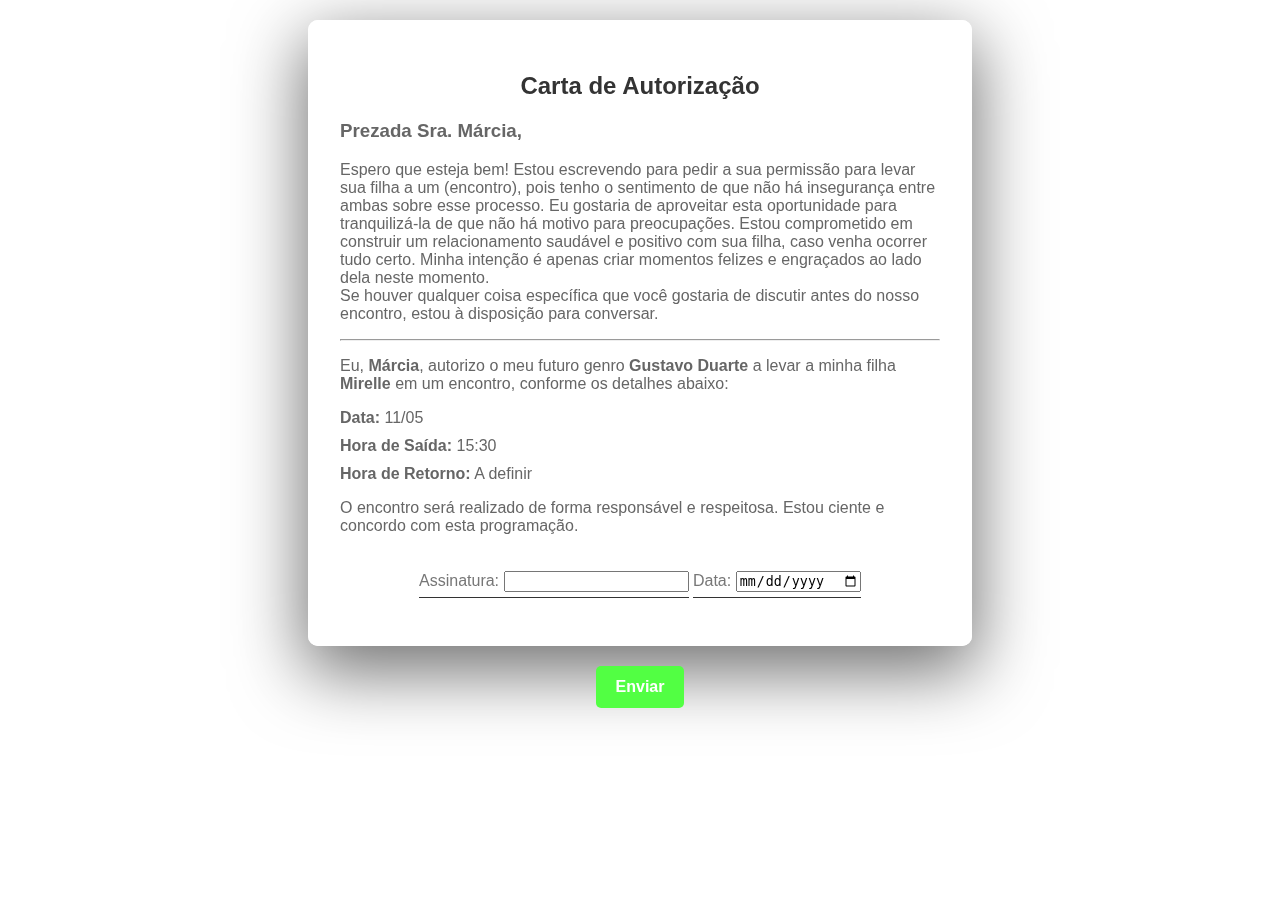
<file: index.html>
<!DOCTYPE html>
<html lang="pt-BR">
<head>
    <meta charset="UTF-8">
    <meta name="viewport" content="width=device-width, initial-scale=1.0">
    <title>Autorização para Encontro</title>
    <link rel="stylesheet" href="st.css">
</head>
<body>
    <div class="container">
        <div class="header">
            <h2 class="title">Carta de Autorização</h2>
        </div>

        <div class="content">
            <h3>Prezada Sra. Márcia,</h3>
            <p>Espero que esteja bem! Estou escrevendo para pedir a sua permissão para levar sua filha a um (encontro), pois tenho o sentimento de que não há insegurança entre ambas sobre esse processo. Eu gostaria de aproveitar esta oportunidade para tranquilizá-la de que não há motivo para preocupações. Estou comprometido em construir um relacionamento saudável e positivo com sua filha, caso venha ocorrer tudo certo. Minha intenção é apenas criar momentos felizes e engraçados ao lado dela neste momento.<br>Se houver qualquer coisa específica que você gostaria de discutir antes do nosso encontro, estou à disposição para conversar.</p>
            <hr>
            <p>Eu, <strong>Márcia</strong>, autorizo o meu futuro genro <strong>Gustavo Duarte</strong> a levar a minha filha <strong>Mirelle</strong> em um encontro, conforme os detalhes abaixo:</p>

            <ul class="details">
                <li><strong>Data:</strong> 11/05</li>
                <li><strong>Hora de Saída:</strong> 15:30 </li>
                <li><strong>Hora de Retorno:</strong> A definir </li>
            </ul>

            <p>O encontro será realizado de forma responsável e respeitosa. Estou ciente e concordo com esta programação.</p>

            <div class="signature">
                <p class="signature-line">Assinatura: <input type="text"></p>
                <p class="signature-line">Data: <input type="date"></p>
            </div>
        </div>
    </div>

    <div class="btn">
        <input type="button" value="Enviar" onclick="enviar()">
    </div>

    <script>
        function enviar() {

            var phonenumber = "+5561981302523";
            var mensagem = "Estou ciente e de acordo com o encontro solicitado :)"

            var url = "https://wa.me/" + phonenumber + "?text="
            +"*Eu :* Márcia "
            +mensagem+ "%0a"

            window.open(url, '_blank').focus();
        }
    </script>
</body>
</html>
</file>
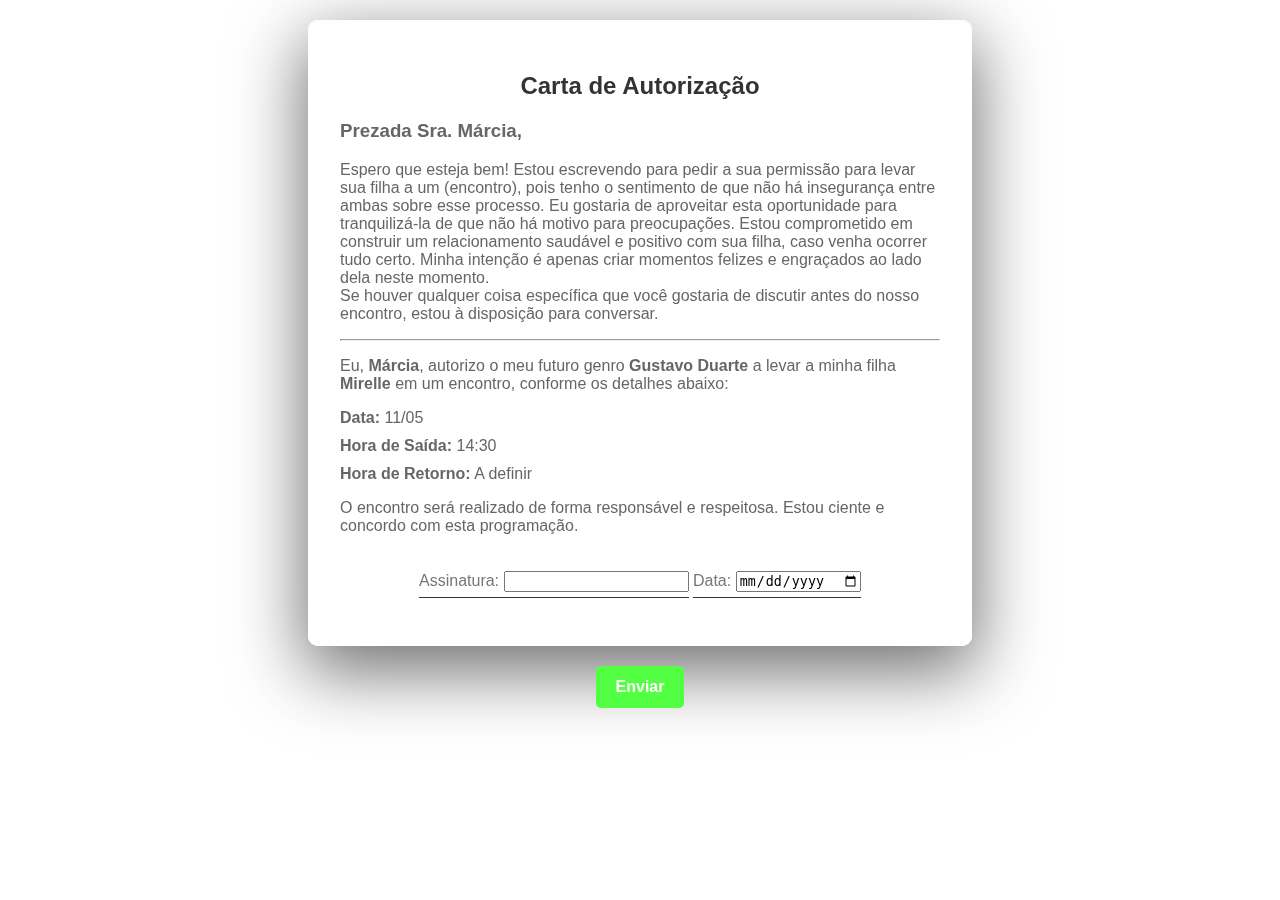
<file: index2.html>
<!DOCTYPE html>
<html lang="pt-BR">
<head>
    <meta charset="UTF-8">
    <meta name="viewport" content="width=device-width, initial-scale=1.0">
    <title>Autorização para Encontro</title>
    <link rel="stylesheet" href="st.css">
</head>
<body>
    <div class="container">
        <div class="header">
            <h2 class="title">Carta de Autorização</h2>
        </div>

        <div class="content">
            <h3>Prezada Sra. Márcia,</h3>
            <p>Espero que esteja bem! Estou escrevendo para pedir a sua permissão para levar sua filha a um (encontro), pois tenho o sentimento de que não há insegurança entre ambas sobre esse processo. Eu gostaria de aproveitar esta oportunidade para tranquilizá-la de que não há motivo para preocupações. Estou comprometido em construir um relacionamento saudável e positivo com sua filha, caso venha ocorrer tudo certo. Minha intenção é apenas criar momentos felizes e engraçados ao lado dela neste momento.<br>Se houver qualquer coisa específica que você gostaria de discutir antes do nosso encontro, estou à disposição para conversar.</p>
            <hr>
            <p>Eu, <strong>Márcia</strong>, autorizo o meu futuro genro <strong>Gustavo Duarte</strong> a levar a minha filha <strong>Mirelle</strong> em um encontro, conforme os detalhes abaixo:</p>

            <ul class="details">
                <li><strong>Data:</strong> 11/05</li>
                <li><strong>Hora de Saída:</strong> 14:30 </li>
                <li><strong>Hora de Retorno:</strong> A definir </li>
            </ul>

            <p>O encontro será realizado de forma responsável e respeitosa. Estou ciente e concordo com esta programação.</p>

            <div class="signature">
                <p class="signature-line">Assinatura: <input type="text"></p>
                <p class="signature-line">Data: <input type="date"></p>
            </div>
        </div>
    </div>

    <div class="btn">
        <input type="button" value="Enviar" onclick="enviar()">
    </div>

    <script>
        function enviar() {

            var phonenumber = "+5561981302523";
            var mensagem = "Estou ciente e de acordo com o encontro solicitado :)"

            var url = "https://wa.me/" + phonenumber + "?text="
            +"*Eu :* Márcia "
            +mensagem+ "%0a"

            window.open(url, '_blank').focus();
        }
    </script>
</body>
</html>
</file>
<file: st.css>
body {
    font-family: 'Arial', sans-serif;
    background-image: url('http://wallpapercave.com/wp/wp1853040.jpg');
    background-size: cover;
    background-repeat: no-repeat;
    backdrop-filter: blur(4px);
    display: flex;
    flex-direction: column;
    justify-content: center;
    align-items: center;
    height: auto;
    margin: 0;
    padding: 20px; /* Adicionar preenchimento geral ao corpo */
    box-sizing: border-box; /* Incluir preenchimento no cálculo de largura */
}

.container {
    background-color: rgba(255, 255, 255, 0.9); /* Fundo branco semi-transparente */
    border: 2px solid #ffffff;
    border-radius: 10px;
    width: 90%; 
    max-width: 600px;
    padding: 30px;
    box-shadow: rgba(0, 0, 0, 0.56) 0px 22px 70px 4px;
}

.header {
    text-align: center;
    margin-bottom: 20px;
}

.title {
    color: #333;
    font-size: 24px;
}

.content {
    color: #666;
    font-size: 16px;
    flex-wrap: wrap;
}

.details {
    list-style: none;
    padding: 0;
}

.details li {
    margin-bottom: 10px;
}

.signature {
    margin-top: 20px;
    text-align: center;
}

.signature-line {
    display: inline-block;
    border-bottom: 1px solid #333;
    padding-bottom: 5px;
    color: #777;
}

input[type="button"] {
    background-color: #52ff43;
    color: #fff;
    padding: 12px 20px;
    border: none;
    border-radius: 5px;
    cursor: pointer;
    font-size: 16px;
    font-weight: bold;
    width: 100%;
    margin-top: 20px; /* Adicionar espaço acima do botão */
}

input[type="button"]:hover {
    background-color: #0fff43;
}

@media (max-width: 600px) {
    body {
        height: auto;
    }
    .container {
        padding: 20px; /* Reduz o preenchimento interno */
    }

    .title {
        font-size: 20px; /* Diminui o tamanho da fonte do título */
    }

    .content {
        font-size: 14px; /* Diminui o tamanho da fonte do conteúdo */
    }

    input[type="button"] {
        margin-top: 10px; /* Ajusta o espaçamento acima do botão em telas menores */
    }
}
</file>
